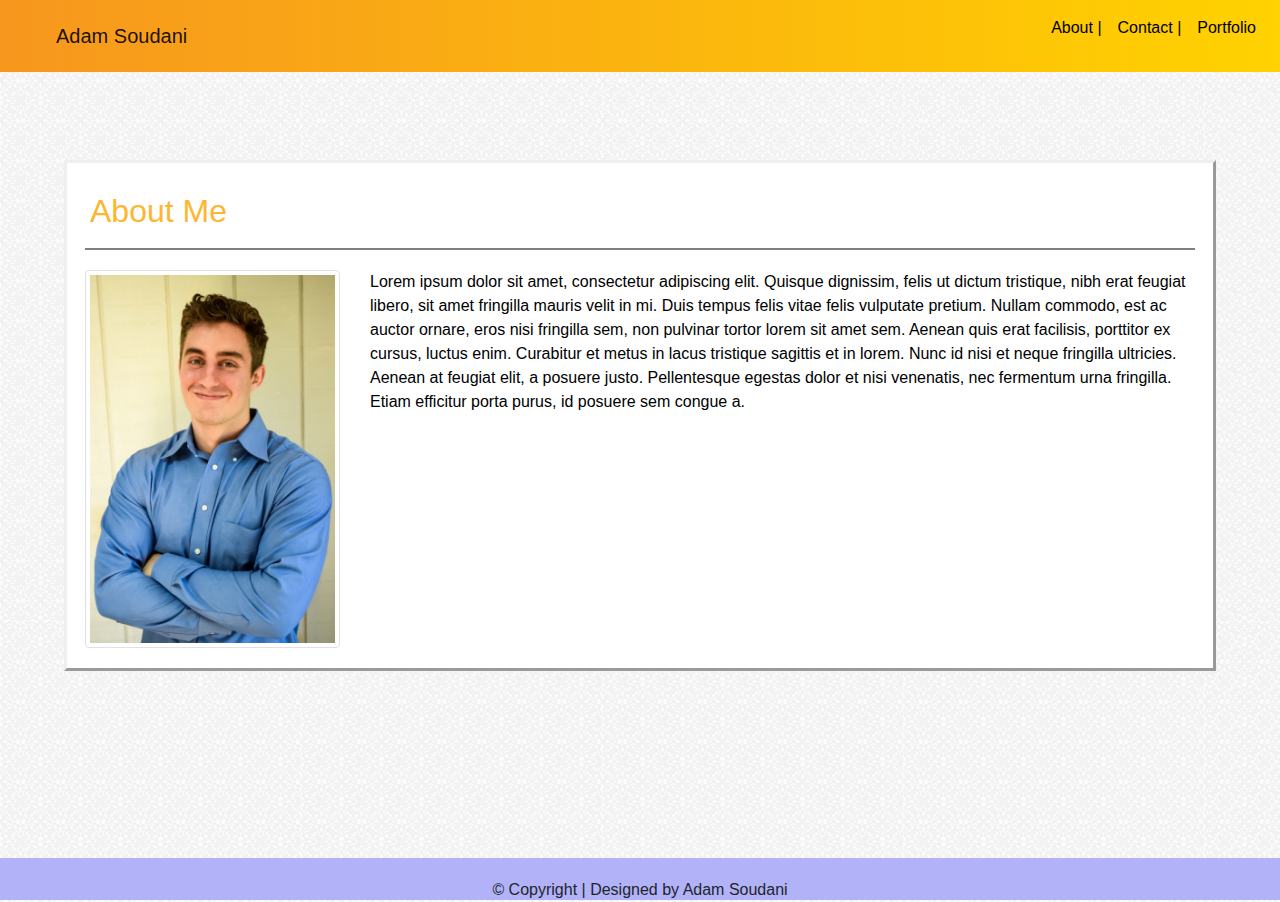
<file: index.html>
<!DOCTYPE html>
<html>

<head>
  <title>Bootstrap Portfolio</title>
  <meta name="viewport" content="width=device-width, initial-scale=1.0">
  <link rel="stylesheet" href="https://stackpath.bootstrapcdn.com/bootstrap/4.4.1/css/bootstrap.min.css"
    integrity="sha384-Vkoo8x4CGsO3+Hhxv8T/Q5PaXtkKtu6ug5TOeNV6gBiFeWPGFN9MuhOf23Q9Ifjh" crossorigin="anonymous">
  <link rel='stylesheet' type="text/css" href='bootstrap.css'>
</head>

<body>


  <nav class="navbar navbar-expand-lg navbar-light bg-light">
    <div class="nav-me">
      <a class="navbar-brand">Adam Soudani</a>
      <button class="navbar-toggler" type="button" data-toggle="collapse" data-target="#navbarSupportedContent"
        aria-controls="navbarSupportedContent" aria-expanded="false" aria-label="Toggle navigation">
        <span class="navbar-toggler-icon"></span>
      </button>
    </div>

    <div class="collapse navbar-collapse" id="navbarSupportedContent">
      <ul class="navbar-nav ml-auto">
        <li class="nav-item active">
          <a class="nav-link" a href="index.html">
            <p class='nav-hover'>About |</p><span class="sr-only">(current)</span>
          </a>
        </li>
        <li class="nav-item">
          <a class="nav-link" a href="contact.html">
            <p class='nav-hover'>Contact |</p>
          </a>
        </li>
        <li class="nav-item">
          <a class="nav-link" a href="potfolio.html">
            <p class='nav-hover'>Portfolio</p>
          </a>
        </li>

      </ul>
    </div>

  </nav>



  <br>

  <div class='border-container'>

    <br>


    <div class="container">
      <div class="row">
        <div class="col-sm-12">
          <div class="page-header">
            <h2>About Me</h2>
          </div>
        </div>
      </div>
      <div class="row">
        <div class="col-sm-3">
          <img src="images/IMG_2904 copy.jpg" alt="Placeholder" class="img-thumbnail img-responsive" id='self-image'>
        </div>
        <div class="col-sm-9">
          <p>
            Lorem ipsum dolor sit amet, consectetur adipiscing elit. Quisque dignissim, felis ut dictum tristique,
            nibh erat feugiat libero, sit amet fringilla mauris velit in mi. Duis tempus felis vitae
            felis vulputate pretium. Nullam commodo, est ac auctor ornare, eros nisi fringilla sem,
            non pulvinar tortor lorem sit amet sem. Aenean quis erat facilisis, porttitor ex cursus,
            luctus enim. Curabitur et metus in lacus tristique sagittis et in lorem. Nunc id nisi et
            neque fringilla ultricies. Aenean at feugiat elit, a posuere justo. Pellentesque egestas
            dolor et nisi venenatis, nec fermentum urna fringilla. Etiam efficitur porta purus, id
            posuere sem congue a.
          </p>
        </div>
      </div>
    </div>



  </div>

  <!--copyright footer-->

  <div class='footer-bottom'>
    &copy; Copyright | Designed by Adam Soudani
  </div>
</body>

</html>
</file>
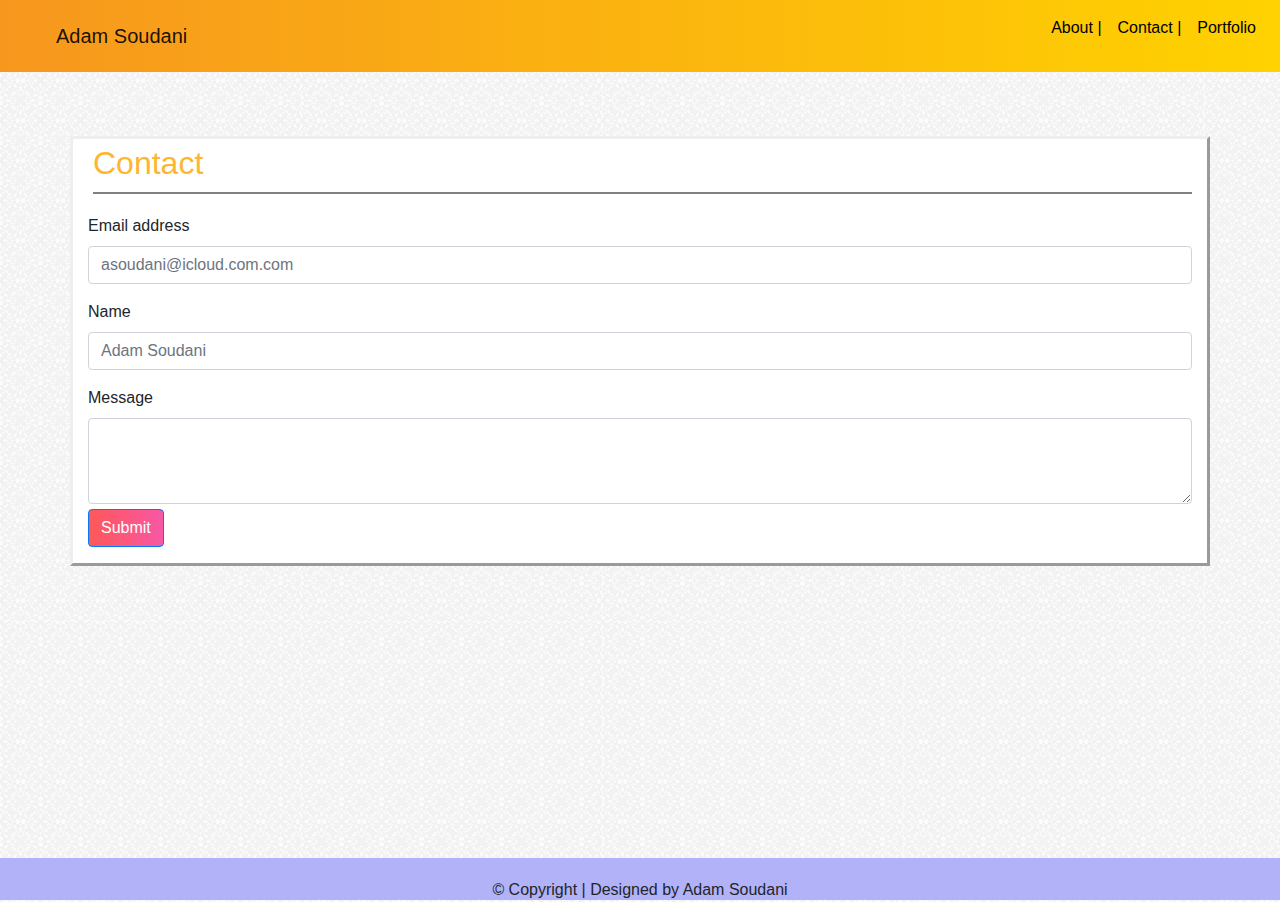
<file: contact.html>
<!DOCTYPE html>
<html>

<head>
  <title>Contact Page</title>
  <meta name="viewport" content="width=device-width, initial-scale=1.0">
  <link rel="stylesheet" href="https://stackpath.bootstrapcdn.com/bootstrap/4.4.1/css/bootstrap.min.css"
    integrity="sha384-Vkoo8x4CGsO3+Hhxv8T/Q5PaXtkKtu6ug5TOeNV6gBiFeWPGFN9MuhOf23Q9Ifjh" crossorigin="anonymous">
  <link rel='stylesheet' type="text/css" href='bootstrap.css'>
</head>

<body>

  <nav class="navbar navbar-expand-lg navbar-light bg-light">
    <a class="navbar-brand">Adam Soudani</a>
    <button class="navbar-toggler" type="button" data-toggle="collapse" data-target="#navbarSupportedContent"
      aria-controls="navbarSupportedContent" aria-expanded="false" aria-label="Toggle navigation">
      <span class="navbar-toggler-icon"></span>
    </button>

    <div class="collapse navbar-collapse" id="navbarSupportedContent">
      <ul class="navbar-nav ml-auto">
        <li class="nav-item active">
          <a class="nav-link" a href="index.html">
            <p class='nav-hover'>About |</p><span class="sr-only">(current)</span>
          </a>
        </li>
        <li class="nav-item">
          <a class="nav-link" a href="contact.html">
            <p class='nav-hover'>Contact |</p><span class="sr-only">(current)</span>
          </a>
        </li>
        <li class="nav-item">
          <a class="nav-link" a href="potfolio.html">
            <p class='nav-hover'>Portfolio</p><span class="sr-only">(current)</span>
          </a>

        </li>

      </ul>

    </div>
  </nav>


  <div class='container' id='contain-this'>

    <div id='ctc-box'>
      <h2 id='ctc-me'>Contact</h2>
    </div>


    <form>
      <div class="form-group">
        <label for="exampleFormControlInput1">Email address</label>
        <input type="email" class="form-control" id="exampleFormControlInput1" placeholder="asoudani@icloud.com.com">
      </div>
      <div class="form-group">
        <label for="exampleFormControlSelect1">Name</label>
        <input type='name' class="form-control" id="exampleFormControlSelect1" placeholder='Adam Soudani'>

      </div>


      <di class='message-contain'>
        <div class='row'>
          <div class='col'>
            <div class="form-group">
              <label for="exampleFormControlTextarea1">Message</label>
              <textarea class="form-control" id="exampleFormControlTextarea1" rows="3"></textarea>
              <button type="button" class="btn btn-primary">Submit</button>
            </div>
          </div>
        </div>
  </div>

  </form>

  </div>

  <!--copyright footer-->

  <div class='footer-bottom'>
    &copy; Copyright | Designed by Adam Soudani
  </div>

</body>

</html>
</file>
